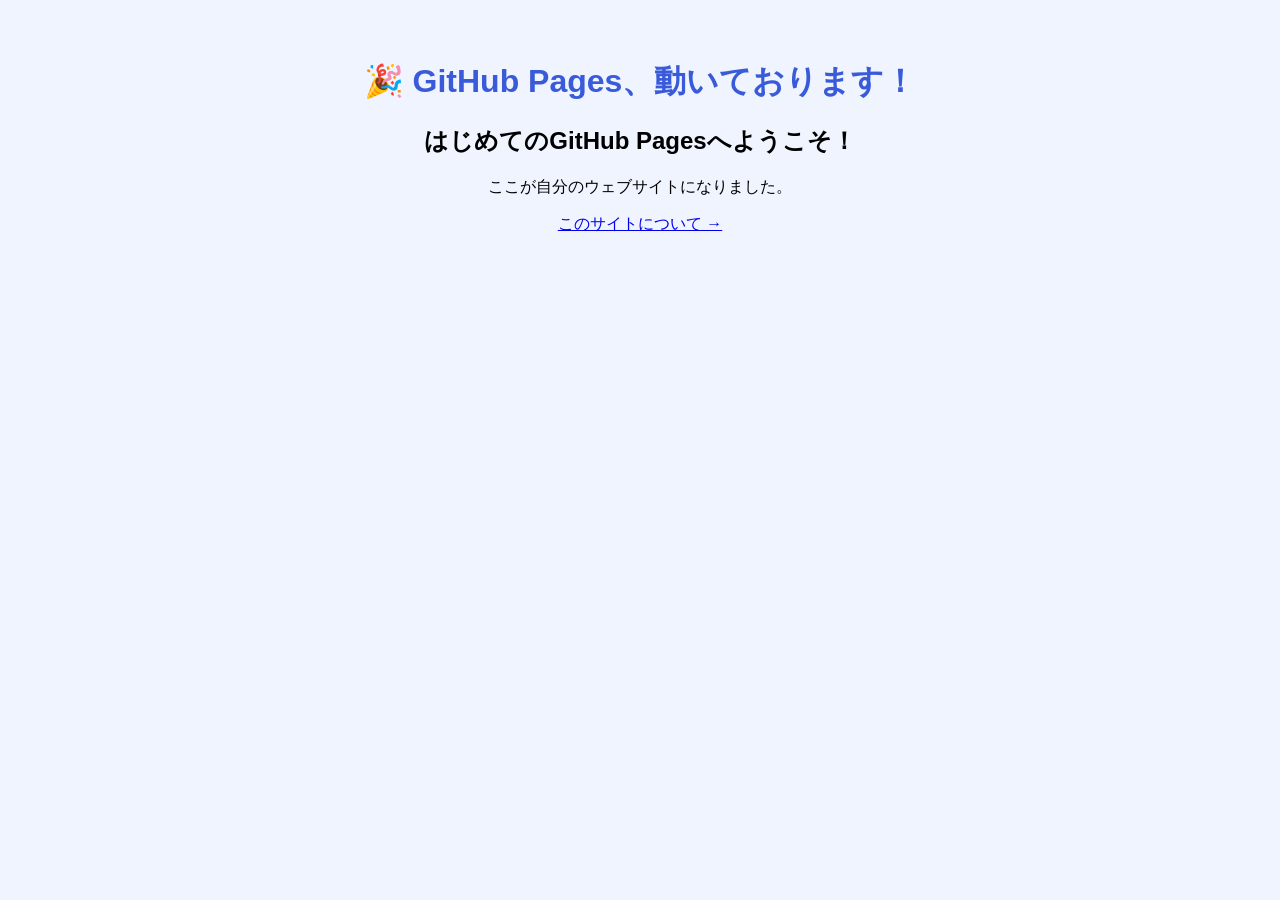
<file: index.html>
<!DOCTYPE html>
<html lang="ja">
<head>
  <meta charset="UTF-8">
  <title>はじめてのGitHub Pages</title>
  <!-- style.css を読み込む。href はファイルのパス（場所）を指定する -->
  <link rel="stylesheet" href="style.css">
</head>
<body>
  <h1>🎉 GitHub Pages、動いております！</h1>
  <h2>はじめてのGitHub Pagesへようこそ！</h2>
  <p>ここが自分のウェブサイトになりました。</p>
  <!-- about.html へのリンク -->
  <a href="about.html">このサイトについて →</a>
</body>
</html>
</file>
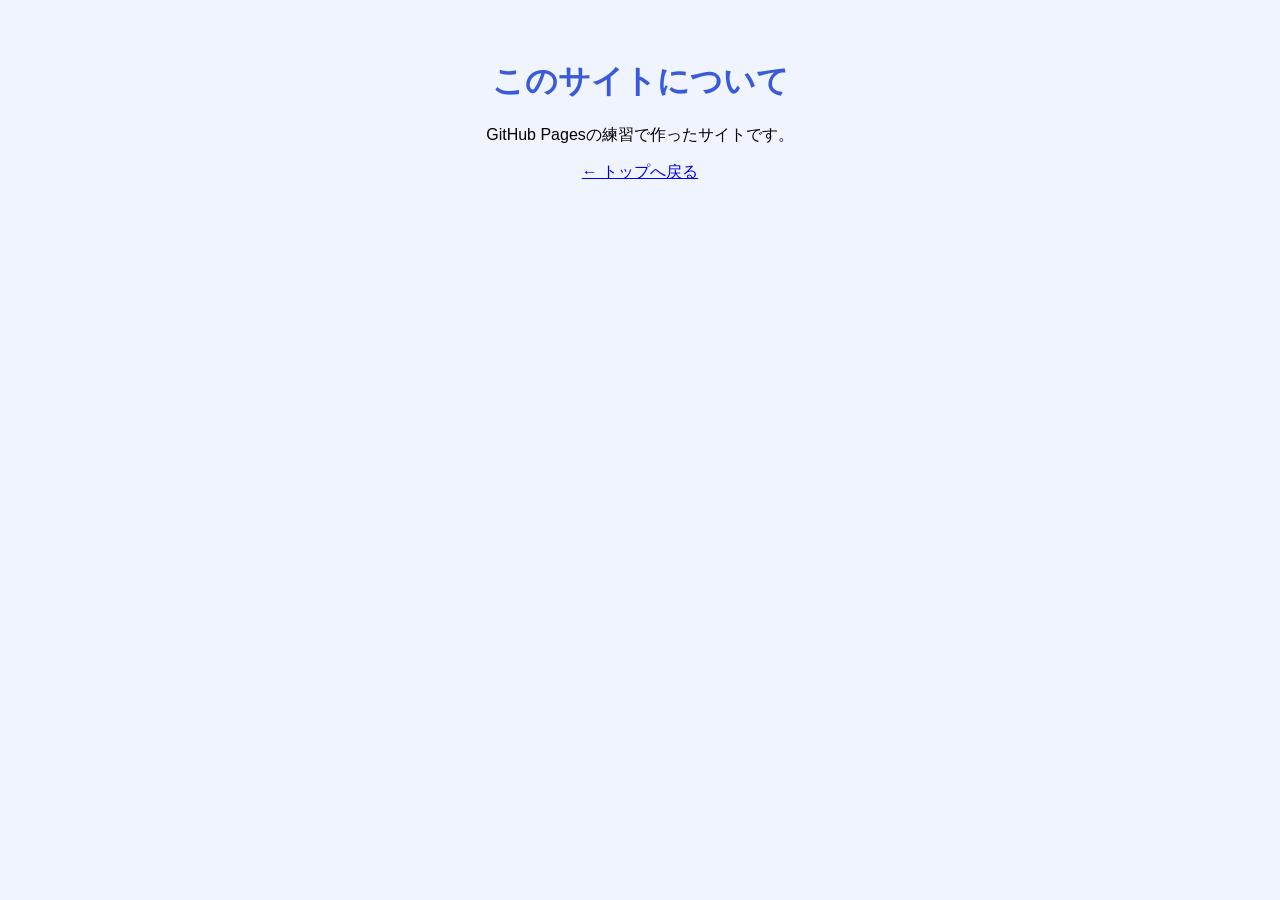
<file: about.html>
<!DOCTYPE html>
<html lang="ja">
<head>
  <meta charset="UTF-8">
  <title>このサイトについて</title>
  <!-- 同じstyle.cssを使い回せる！ -->
  <link rel="stylesheet" href="style.css">
</head>
<body>
  <h1>このサイトについて</h1>
  <p>GitHub Pagesの練習で作ったサイトです。</p>

  <!-- index.html に戻るリンク -->
  <a href="index.html">← トップへ戻る</a>
</body>
</html>
</file>
<file: style.css>
/* ページ全体のレイアウト */
body {
  font-family: sans-serif;
  max-width: 600px;
  margin: 60px auto;
  text-align: center;
  background: #f0f4ff;
}

/* 見出しの色 */
h1 {
  color: #3a5bd9;
}
</file>
